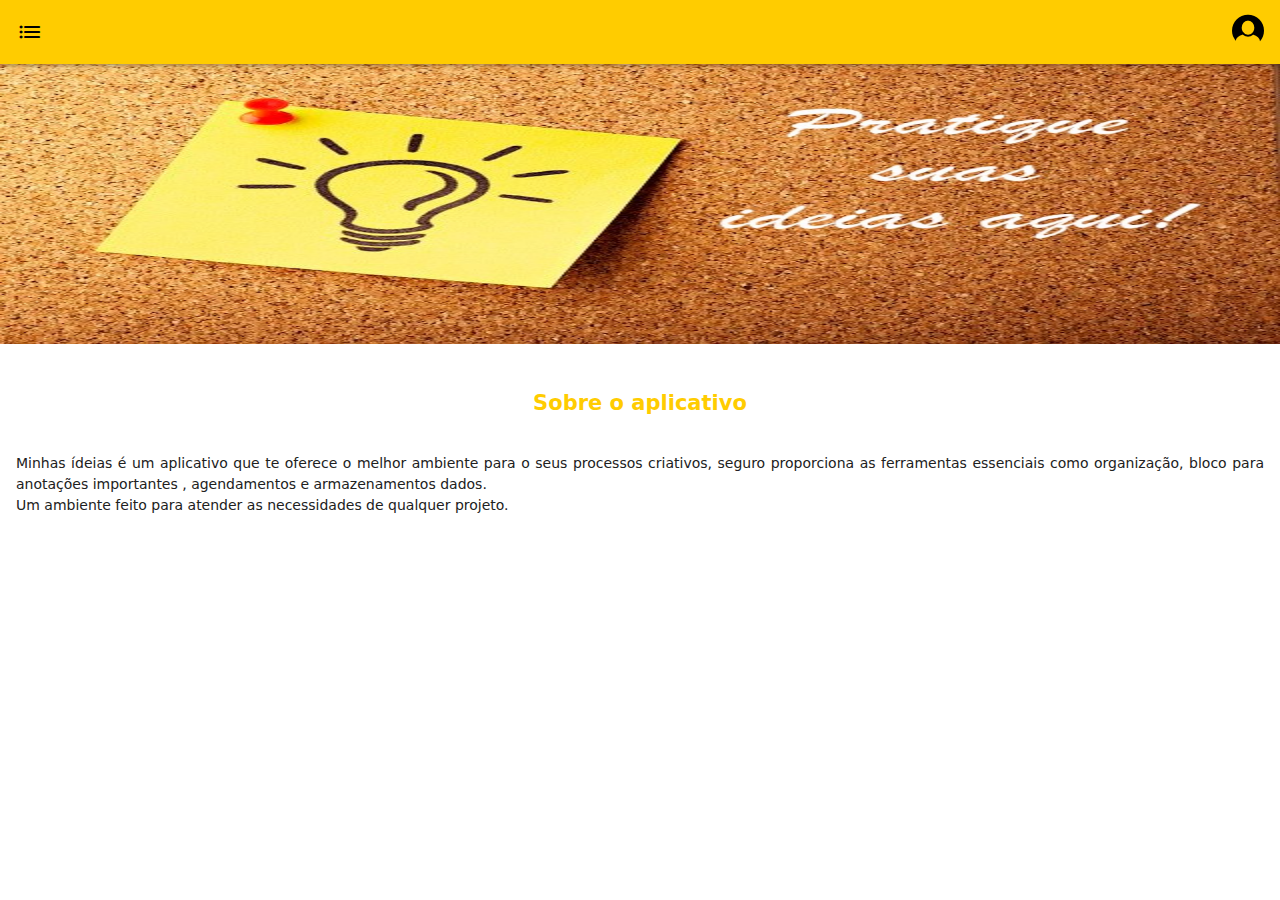
<file: index.html>
<!DOCTYPE html>
<html>

<head>
    <meta charset="utf-8">
    <meta name="viewport" content="width=device-width, initial-scale=1, maximum-scale=1, minimum-scale=1, user-scalable=no, minimal-ui, viewport-fit=cover">
    <meta name="apple-mobile-web-app-capable" content="yes">
    <title>Meu primeiro App</title>
    <link rel="stylesheet" href="css/framework7.bundle.min.css">
    <link rel="stylesheet" href="css/framework7-icons.css">
    <link rel="stylesheet" href="css/style.css">
</head>

<body class="bg">

    <div id="app">
      <div class="panel panel-left">
        <div class="block ">
       
         
          <div class="item-title"><i class="f7-icons padding-right">gear_alt_fill</i><strong >Informações do aplicativo</strong>  </div>
              <div class="list accordion-list">
                <ul>
       
                  <li class="accordion-item"><a href="#" class="item-content item-link">
                      <div class="item-inner">
                        <div class="item-title">Contato</div>
                      </div></a>
                    <div class="accordion-item-content">
                      <div class="block">
                        <div> <i class="f7-icons padding-right">envelope_fill</i><strong>Email:</strong> reh.emanuele@gmail.com
                      </div>
                    </div>
                  </li>
                  <li>
                    <div class="item-content">
                        <div class="item-inner">
                            <div class="item-title"> Escuro</div>
                                <div class="item-after">
                                    <label  class="toggle">
                                        <input type="checkbox" name="switch" value="yes" class="btn-noturno">
                                        <i class="toggle-icon"></i>
                                    </label>
                                </div>
                        </div>
                    </div>

                    </li>
                    <li>
                        <div class="item-content">
                            <div class="item-inner">
                                <div class="item-title">Tarefas atrasadas</div>
                                <div class="item-after">
                                    <span class="excluir"><i class="f7-icons">trash</i></span>
                                </div>
                            </div>
                        </div>
                    </li>
                
                </ul>
               
              </div>
            
            
        </div>
        <!-- botãogit remote add origin https://github.com/Renata001/Ideias.git do mini-menu
          <div class="fab fab-right-bottom">
          
          <a class="bg-color-yellow text-color-black " href="index.html" data-transition="f7-cover"><i class="f7-icons ">arrow_right_circle_fill</i></a>
      </div> -->
    </div>

        <div class="view view-main">
            <div data-name="home" class="page">
                <!-- Top Navbar -->
                <div class="navbar">
                    <div class="navbar-bg "></div>
                    <div class="navbar-inner bg-color-yellow">
                        <div class="left">
                            <a href="#" data-panel=".panel-left" class="panel-open bg">
                                <icon class="f7-icons text-color-black padding">menu</icon>
                            </a>
                        </div>
                        <div class=" right  padding login" >
                          <a href="/login/" data-transition="f7-cover"><img src="img/login.png" alt="" srcset=""></a>
                        </div>

                     
                          <a href="/home/" class="link back right padding text-color-black" id="sairIndex"  >                   
                            <strong> Sair</strong>            
                           </a>
                         
                    </div>
                </div>
                <!-- FIM NAVBAR -->

                <!-- Inicio conteudo da página Index -->
                <div class="page-content">

                     <!-- Acesso concedido para usuario sem conta -->
                        <div class="banner">
                          <div class=" padding-bottom">
                            <img src="img/002.jpeg" alt="ideia" class="ideia-foto" >
                            <br>
                            <br>
                              <h2 class="text-center text-color-yellow">Sobre o aplicativo</h2>
                                <p class="text-align-justify padding ">
                                    Minhas ídeias é um aplicativo que te oferece o melhor ambiente para o seus processos criativos,
                                    seguro proporciona as ferramentas essenciais como organização,  bloco para anotações importantes , agendamentos e armazenamentos dados. 
                                    <br>
                                    Um ambiente feito para atender as necessidades de qualquer projeto.
                                </p>
                              
                            </div>
                        </div>  <!-- Fim desse acesso banner -->
                      

                        <!-- Acesso concedido para o usuário  -->
                        
                        <div class="inicio"  type="hidden" >
                          <div class="banner2"> <img src="img/ideiasb.png" alt="ideia" class="ideia-foto" ></div>

                          <div class="block test">
                            <div class="content-block-title info-top">
                                Lista dos projetos
                                <span class="item-left small data-atual  "> Data</span>
                            </div>
                                
                        </div> 
                        
                      <div class="list padding" id="tarefas">
                       
                          <ul id="list">
      
                          </ul>
                          
                          <div class="text-center padding-top "> <a href="/projet/" data-transition="f7-parallax"><img src="img/mais02.png" alt="" srcset=""></a></div>
                      </div>
                               
                            
                          </div>
                        <!-- Fim desse acesso -->
                <!-- FIM página Index -->
            </div>
        </div>
    </div>

    <!-- area javascript -->
    <script src="js/jquery.min.js"></script>
    <script src="js/framework7.bundle.min.js"></script>
    <script src="js/app.js"></script>

</body>

</html>
</file>
<file: css/framework7-icons.css>
@font-face {
  font-family: 'Framework7 Icons';
  font-style: normal;
  font-weight: 400;
  src: url("../fonts/Framework7Icons-Regular.eot");
  src: url("../fonts/Framework7Icons-Regular.woff2") format("woff2"),
       url("../fonts/Framework7Icons-Regular.woff") format("woff"),
       url("../fonts/Framework7Icons-Regular.ttf") format("truetype");
}

.f7-icons, .framework7-icons {
  font-family: 'Framework7 Icons';
  font-weight: normal;
  font-style: normal;
  font-size: 28px;
  line-height: 1;
  letter-spacing: normal;
  text-transform: none;
  display: inline-block;
  white-space: nowrap;
  word-wrap: normal;
  direction: ltr;
  -webkit-font-smoothing: antialiased;
  text-rendering: optimizeLegibility;
  -moz-osx-font-smoothing: grayscale;
  -webkit-font-feature-settings: "liga";
  -moz-font-feature-settings: "liga=1";
  -moz-font-feature-settings: "liga";
  font-feature-settings: "liga";
  text-align: center;
}
</file>
<file: css/style.css>
.text-white{
    color:white;
}
.text-center{
    width:100%;
    text-align: center!important;
}
.ideia-foto{
    width: 100% !important;
    height: 280px;
}
.dark-bgg{
    padding: 1px !important;
}
.rodape{
    height: 10vh !important;
}

.content-block-title{
    display: flex!important;
    justify-content: space-around!important;
}

/* teste */
.item-media.color_A {
    background: #ffcc00;
    border-radius: 50%;
    width:2.5rem;
    height:auto;
}
.color_A span{
    text-align: center!important;
    width: 100% !important;
    font-weight: 700!important;
    color: #f9f9f9;
   text-transform: uppercase!important;
}
.small{
    font-size: 0.8rem;
}

.text-white{
    color: #ffffff;
}

.item-media.color_B{
    background: #900!important;
}
.color{
    color: #900!important;
    background: rgba(153,0,0,0.12);
}

.bg-black{
    background-color: #121212!important;
}
.text-t{
    padding-left: 15px;
    
}
.title.menu{
    width: 100%;
    text-align: center!important;   /*centralizando o menu*/
}
</file>
